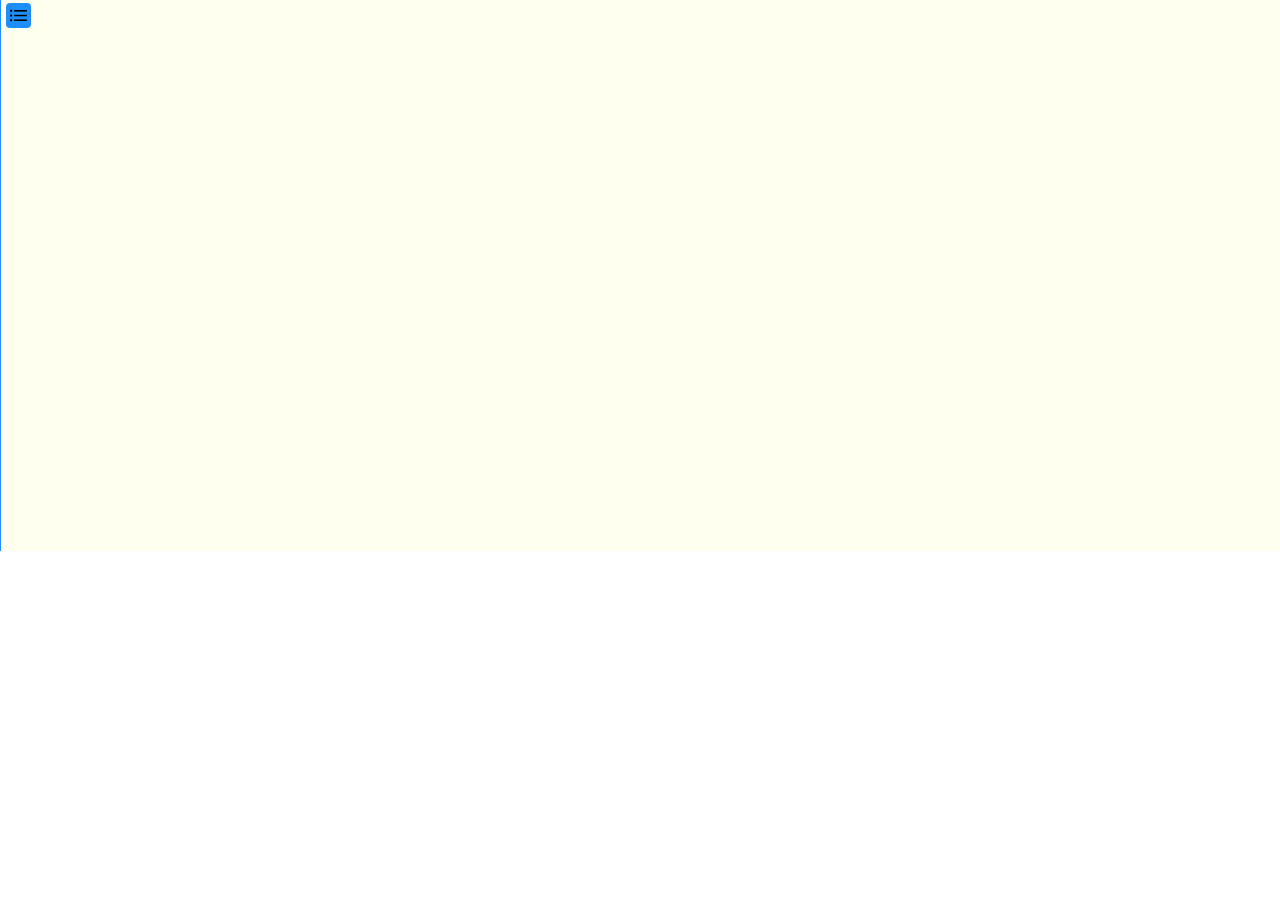
<file: about.html>
<!DOCTYPE html>
<html lang="en">

<head>
    <meta charset="UTF-8">
    <meta name="viewport" content="width=device-width, initial-scale=1.0">
    <title>About</title>
    <link rel="stylesheet" href="about.css">
    <link rel="icon" href="image/profile.png">
    <link href='https://unpkg.com/boxicons@2.1.4/css/boxicons.min.css' rel='stylesheet'>
</head>

<body>
    <div class="container">
        <div class="sidebar sidebarGo">
            <nav>
                <ul>
                    <li><a href="home.html" target="_main">Home</a></li>
                    <li><a href="about.html" target="_main">About</a></li>
                    <li><a href="project.html" target="_main">Projects</a></li>
                    <li><a href="Blog.html" target="_main">Blog</a></li>
                    <li><a href="contact.html" target="_main">Contact</a></li>
                </ul>
            </nav>
        </div>
        <div class="sec">
            <div class="hamBurger">
                <img src="image/ham.png" alt="" class="ham">
                <img src="image/cross.png" alt="" class="cross">
            </div>
        </div>

        <div class="main">
            <div class="aboutMe">
                <h1>About <span> Me </span></h1>
                <p>Hi, I'm a Frontend developer, passionate about creating and developing web interfaces. I have done so
                    many projects in which I learned to build new innovative web sites designs and application. I worked
                    on recent tools and technologies related to website development.</p>

                <div class="skills">
                    <h2 class="heading1">My Skills</h2>
                    <div class="Technical-bars">
                        <div class="bar"><i style="color:#c95d2e" class='bx bxl-html5'></i>
                            <div class="skill_nme">
                                <span>HTML</span>
                            </div>
                            <div class="progress-line html">
                                <span></span>
                            </div>
                        </div>
                        <div class="bar"><i style="color:#147bbc" class='bx bxl-css3'></i>
                            <div class="skill_nme">
                                <span>CSS</span>
                            </div>
                            <div class="progress-line css">
                                <span></span>
                            </div>
                        </div>
                        <div class="bar"><i style="color: #602C50" class='bx bxl-bootstrap'></i>
                            <div class="skill_nme">
                                <span>BOOTSTRAP</span>
                            </div>
                            <div class="progress-line bootstrap">
                                <span></span>
                            </div>
                        </div>
                        <div class="bar"><i style="color:#b0bc1e" class='bx bxl-javascript'></i>
                            <div class="skill_nme">
                                <span>JAVASCRIPT</span>
                            </div>
                            <div class="progress-line javascript">
                                <span></span>
                            </div>
                        </div>
                        <div class="bar"><i style="color:#69bcbc" class='bx bxl-react'></i>
                            <div class="skill_nme">
                                <span>REACT</span>
                            </div>
                            <div class="progress-line react">
                                <span></span>
                            </div>
                        </div>
                        <div class="bar"><i style="color:#c32ec9" class='bx bxl-python'></i>
                            <div class="skill_nme">
                                <span>PYTHON</span>
                            </div>
                            <div class="progress-line python">
                                <span></span>
                            </div>
                        </div>
                        <div class="bar"><i style="color:#f89820" class='bx bxl-java'></i>
                            <div class="skill_nme">
                                <span>JAVA</span>
                            </div>
                            <div class="progress-line java">
                                <span></span>
                            </div>
                        </div>
                        <div class="bar"><i style="color:#00758F" class='bx bxl-postgresql'></i>
                            <div class="skill_nme">
                                <span>MySQl</span>
                            </div>
                            <div class="progress-line mysql">
                                <span></span>
                            </div>
                        </div>
                        </div>
                    </div>
                </div>

            </div>
            <script src="script.js"></script>
</body>

</html>
</file>
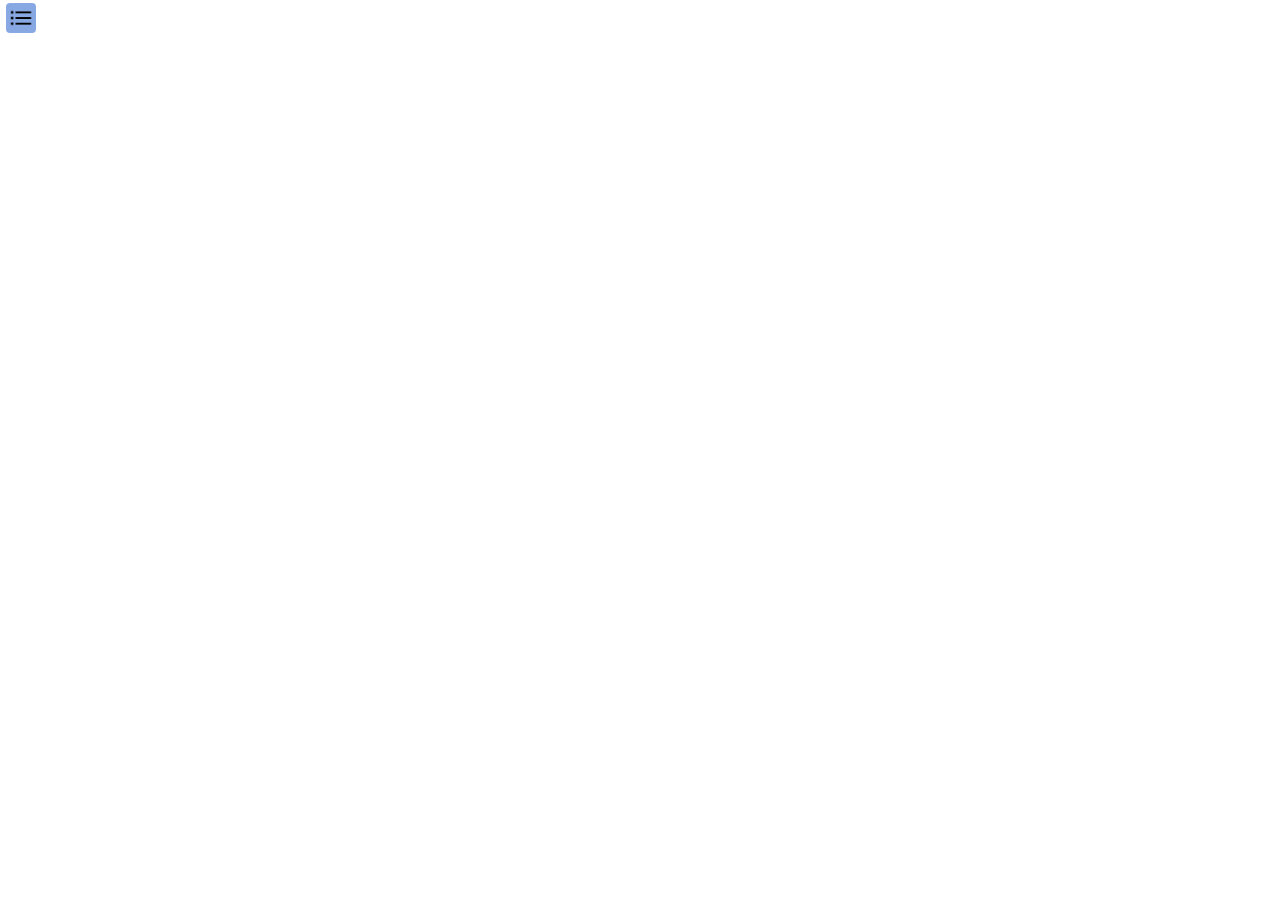
<file: Blog.html>
<!DOCTYPE html>
<html lang="en">

<head>
    <meta charset="UTF-8">
    <meta name="viewport" content="width=device-width, initial-scale=1.0">
    <title>Blog</title>
    <link rel="stylesheet" href="Blog.css">
    <link rel="icon" href="image/blog.png">
</head>

<body>
    <div class="container">
        <div class="sidebar sidebarGo">
            <nav>
                <ul>
                    <li><a href="home.html" target="_main">Home</a></li>
                    <li><a href="about.html" target="_main">About</a></li>
                    <li><a href="project.html" target="_main">Projects</a></li>
                    <li><a href="Blog.html" target="_main">Blog</a></li>
                    <li><a href="contact.html" target="_main">Contact</a></li>
                </ul>
            </nav>
        </div>
        <div class="sec">
            <div class="hamBurger">
                <img src="image/ham.png" alt="" class="ham">
                <img src="image/cross.png" alt="" class="cross">
            </div>
        </div>

        <div class="main">
            <div class="blogContainer">
                <h1>Blogs on Web development</h1>
                <div class="blogItems">
                    <h3>Collaboration and Innovation : </h3>
                    <p>Collaboration is at the heart of web development. Developers collaborate with designers, content
                        creators, and other team members to bring visions to life. Their synergy results in seamless
                        integrations of design and functionality, ensuring that every aspect of a website or application
                        works in harmony.</p>
                    <a href="https://en.wikipedia.org/wiki/Web_development_tools" target="_blank">Read More</a>
                </div>
                <div class="blogItems">
                    <h3>Versatility and Technical Wizardry :</h3>
                    <p>These tech wizards are fluent in the languages of the web. HTML, CSS, and JavaScript are their
                        building blocks, allowing them to craft stunning visuals, create seamless user experiences, and
                        add interactive functionalities. Additionally, they often delve into various frameworks,
                        libraries, and tools to enhance efficiency and stay at the forefront of innovation.</p>
                    <a href="https://en.wikipedia.org/wiki/Front-end_web_development" target="_blank">Read More</a>
                </div>
                <div class="blogItems">
                    <h3>Problem Solvers and Continuous Learners :</h3>
                    <p>Web developers are perpetual problem solvers. They tackle challenges, whether it's optimizing
                        website speed, ensuring compatibility across browsers, or addressing security concerns. Their
                        dedication to continuous learning is unparalleled, given the rapidly evolving nature of
                        technology. They embrace new languages, frameworks, and methodologies to adapt and thrive in a
                        dynamic digital landscape.</p>
                    <a href="https://en.wikipedia.org/wiki/Problem_solving_environment" target="_blank">Read More</a>
                </div>
            </div>
        </div>
    </div>
    <script src="script.js"></script>
</body>

</html>
</file>
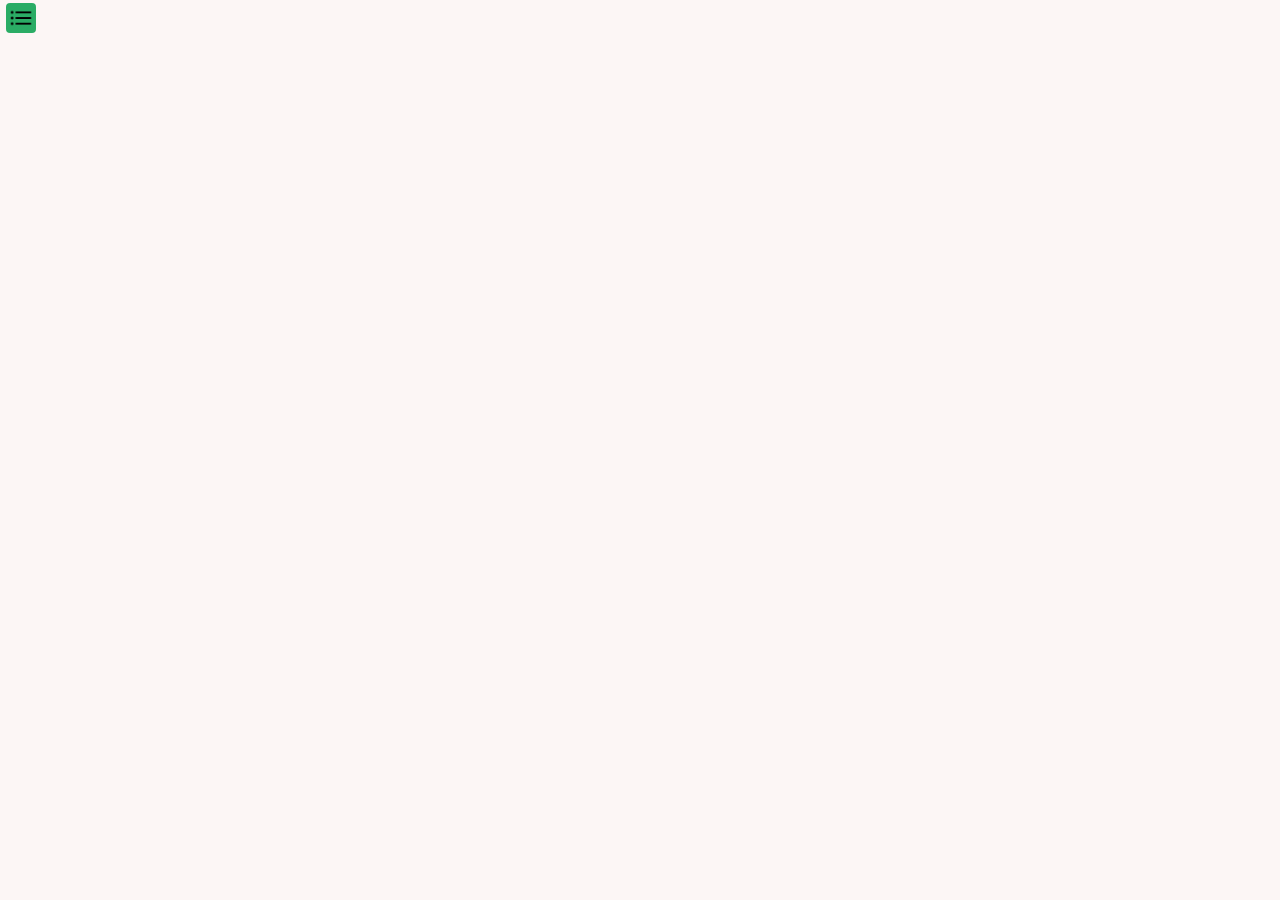
<file: contact.html>
<!DOCTYPE html>
<html lang="en">

<head>
    <meta charset="UTF-8">
    <meta name="viewport" content="width=device-width, initial-scale=1.0">
    <title>Contact</title>
    <link rel="stylesheet" href="contact.css">
    <link rel="icon" href="image/contact.png">
    <link href='https://unpkg.com/boxicons@2.1.4/css/boxicons.min.css' rel='stylesheet'>
</head>

<body>
    <div class="container">
        <div class="sidebar sidebarGo">
            <nav>
                <ul>
                    <li><a href="home.html" target="_main">Home</a></li>
                    <li><a href="about.html" target="_main">About</a></li>
                    <li><a href="project.html" target="_main">Projects</a></li>
                    <li><a href="Blog.html" target="_main">Blog</a></li>
                    <li><a href="contact.html" target="_main">Contact</a></li>
                </ul>
            </nav>
        </div>
        <div class="sec">
            <div class="hamBurger">
                <img src="image/ham.png" alt="" class="ham">
                <img src="image/cross.png" alt="" class="cross">
            </div>
        </div>

        <div class="main">
            <div class="contact">
                <div class="query">
                    <h1 class="query-head">For any query</h1>
                    <div class="query-form">
                        <form action="https://formspree.io/f/xjvnggpy" method="post">
                            <input type="" placeholder="Enter Your Name" required name="name">
                            <input type="email" placeholder="Enter Your Email" required name="email">

                            <input type="" placeholder="Enter Your Subject" name="subject">
                            <textarea name="" id="" cols="40" rows="10" placeholder="Enter Your Messsage"></textarea>
                            <input type="submit" value="Send Messsage" class="send">
                        </form>
                    </div>
                </div>



                <div class="contact-form">
                    <h1 class="contact-head">Contact Me</h1>

                    <div class="contact-form-data">
                        <i class='bx bx-user contact-form-data-icons'></i>
                        <span>Aayush Tyagi</span>
                    </div>
                    <div class="contact-form-data">
                        <i class='bx bx-phone contact-form-data-icons'></i>
                        <span>+91-9917797917</span>
                    </div>
                    <div class="contact-form-data">
                        <i class='bx bx-envelope contact-form-data-icons'></i>
                        <span>tyagiaayush31@gmail.com</span>
                    </div>
                    <div class="contact-form-data-logo">
                        <a href="https://www.linkedin.com/in/aayush-tyagi-681344248/" target="_blank"><i
                                class='bx bxl-linkedin'></i></a>
                        <a href="https://wa.me/9917797917" target="_blank"><i class='bx bxl-whatsapp'></i></i></a>
                    </div>
                </div>
            </div>
        </div>





    </div>
    <script src="script.js"></script>
</body>

</html>
</file>
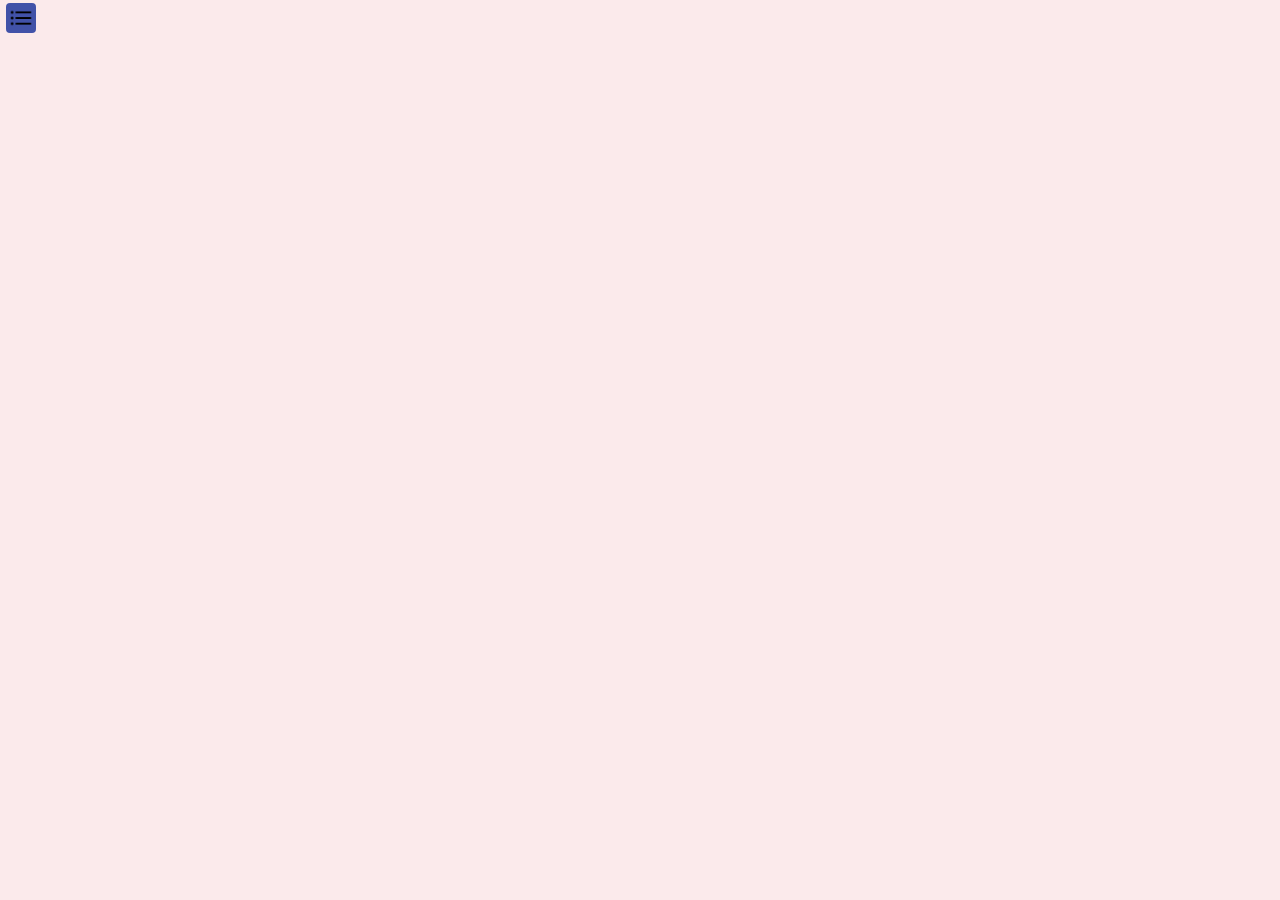
<file: project.html>
<!DOCTYPE html>
<html lang="en">

<head>
    <meta charset="UTF-8">
    <meta name="viewport" content="width=device-width, initial-scale=1.0">
    <title>Projects</title>
    <link rel="stylesheet" href="project.css">
    <link rel="icon" href="image/project.png">
    <link href='https://unpkg.com/boxicons@2.1.4/css/boxicons.min.css' rel='stylesheet'>
</head>

<body>
    <div class="container">
        <div class="sidebar sidebarGo">
            <nav>
                <ul>
                    <li><a href="home.html" target="_main">Home</a></li>
                    <li><a href="about.html" target="_main">About</a></li>
                    <li><a href="project.html" target="_main">Projects</a></li>
                    <li><a href="Blog.html" target="_main">Blog</a></li>
                    <li><a href="contact.html" target="_main">Contact</a></li>
            </nav>
        </div>
        <div class="sec">
            <div class="hamBurger">
                <img src="image/ham.png" alt="" class="ham">
                <img src="image/cross.png" alt="" class="cross">
            </div>
        </div>

        <div class="main">
            <div class="projectsContainer">
                <h1>My Projects</h1>
                <div class="projectName">
                    <h3>Email-Validator :</h3>
                    <p>This mini-project utilizes HTML5, CSS3, and JavaScript to create a user interface allowing email
                        input. The JavaScript function validates entered email addresses using regular expressions,
                        offering real-time feedback on their validity within the provided interface.</p>
                    <a href=" https://github.com/git-aayush/Email-Validator" target="_blank"><i
                            class='bx bxl-github'></i></a>
                </div>
                <div class="projectName">
                    <h3>Random Quote Generator :</h3>
                    <p>Experience a fun way to discover inspiring quotes and their authors! My Random Quote Generator,
                        built with HTML, CSS, and JavaScript, lets you explore a variety of thought-provoking quotes at
                        the click of a button.</p>
                    <a href=" https://github.com/git-aayush/Random-Quote-Generator" target="_blank"><i
                            class='bx bxl-github'></i></a>
                </div>
                <div class="projectName">
                    <h3>Bubble Game :</h3>
                    <p>Dive into the excitement of 1-minute Bubble Game! Crafted with HTML5, CSS3, and JavaScript, this
                        engaging experience challenges you to pop as many bubbles as you can within 60 seconds, offering
                        a thrilling and immersive gameplay</p>
                    <a href=" https://github.com/git-aayush/Bubble-Game" target="_blank"><i
                            class='bx bxl-github'></i></a>
                </div>
                <div class="projectName">
                    <h3>Phone Directory :</h3>
                    <p>Introducing a dynamic Phone Directory Clone where you can seamlessly add and delete customer
                        profiles and numbers! Built with HTML, CSS, JavaScript, and the power of React.js, this
                        user-friendly interface empowers you to manage contacts effortlessly, providing a smooth and
                        interactive experience for organizing your directory.</p>
                    <a href=" https://github.com/git-aayush" target="_blank"><i class='bx bxl-github'></i></a>
                </div>
                <div class="projectName">
                    <h3>Netflix-Clone-Using-HTML-CSS :</h3>
                    <p>Explore my impressively responsive Netflix Login Page clone! Designed with precision using HTML
                        and CSS, it faithfully mirrors the app's interface, ensuring seamless usability across all
                        screen sizes.</p>
                    <a href=" https://github.com/git-aayush/Netflix-Clone-Using-HTML-CSS" target="_blank"><i
                            class='bx bxl-github'></i></a>
                </div>
                <div class="projectName">
                    <h3>Scribbler Project :</h3>
                    <p>Delve into my blogging website project—a creation born from an upgrade campus course utilizing
                        HTML, CSS, and JavaScript. This platform invites you to explore engaging content, crafted with a
                        blend of coding prowess and creative design.</p>
                    <a href=" https://github.com/git-aayush" target="_blank"><i class='bx bxl-github'></i></a>
                </div>

            </div>
        </div>





    </div>
    <script src="script.js"></script>
</body>

</html>
</file>
<file: about.css>
@import url("https://fonts.googleapis.com/css2?family=Mulish:wght@500&family=Noto+Serif:wght@400;500&family=Roboto+Slab&display=swap");

* {
    margin: 0;
    padding: 0;
}

.container {
    display: flex;
    background-color: #fffff0;
    height: 551px;
}

/* SIDEBAR */
.sidebar {
    background-color: dodgerblue;
    position: absolute;
    font-family: "Noto Serif", serif;
    width: 160px;
    height: 551px;
    transition: transform 0.2s ease-in;
}

.sidebar nav {
    padding: 27px;
}

.sidebar nav li {
    list-style: none;
    font-size: 20px;
    padding: 25px 0;
}

.sidebar nav li a {
    text-decoration: none;
    color: rgb(10, 9, 9);

}

.sidebar nav li a:hover {
    cursor: pointer;
    font-size: 22px;
    transition: 0.3s ease;
    color: whitesmoke;
    text-shadow: 0px 0px 20px black;
}

.sidebarGo {
    transform: translate(-159px, 0px);
    position: absolute;
}

.hamBurger {
    position: absolute;
    top: 3px;
    left: 1px;
    background: none;
    cursor: pointer;
}

.ham {
    margin-left: 5px;
    background-color: dodgerblue;
    border-radius: 4px;
    width: 25px;
}

.cross {
    margin-left: 130px;
    margin-top: 5px;
    width: 16px;
}


/* MAIN CONTENT */
.main {
    width: 80vw;
    padding: 0px 10px;
    margin-left: 12vw;
}

.aboutMe {
    margin: 20px 10px;
    margin-left: 30px;
    opacity: 0;
    animation: slideRight 1s ease forwards;
}

.aboutMe h1 {
    font-family: 'Noto Serif', serif;
    padding: 10px 0;
}

.aboutMe h1 span {
    color: dodgerblue;
}

.aboutMe p {
    font-family: sans-serif;
    padding: 10px 0;
}

.skills {
    margin-top: 1rem;
    font-family: 'Noto Serif', serif;
}

.Technical-bars {
    display: grid;
    grid-template-columns: repeat(2, 1fr);
}

.Technical-bars .bar {
    margin-top: 1rem;
    width: 80%;
    opacity: 0;
    animation: slideRight 1s ease forwards;
}

.bar {
    font-family: 'Mulish', sans-serif;
}

.bar .skill_nme {
    margin-bottom: 5px;
}

.Technical-bars .bar .skill_nme span {
    font-size: 12px;
    font-weight: 600;
    animation: showText 0.5s 1s linear forwards;
    opacity: 0;
}

.Technical-bars .bar .progress-line {
    position: relative;
    border-radius: 10px;
    width: 100%;
    height: 5px;
    background-color: #000;
    animation: animate 1s cubic-bezier(1, 0, 0.5, 1) forwards;
    transform: scaleX(0);
    transform-origin: left;
}

@keyframes animate {
    100% {
        transform: scaleX(1);
    }
}

.Technical-bars .bar .progress-line span {
    height: 100%;
    background-color: dodgerblue;
    position: absolute;
    border-radius: 10px;
    animation: animate 0.8s 0.3s cubic-bezier(1, 0, 0.5, 1) forwards;
    transform: scaleX(0);
    transform-origin: left;
}

.progress-line.html span {
    width: 85%;
}

.progress-line.css span {
    width: 80%;
}

.progress-line.bootstrap span {
    width: 70%;
}

.progress-line.javascript span {
    width: 60%;
}

.progress-line.react span {
    width: 60%;
}

.progress-line.python span {
    width: 40%;
}

.progress-line.java span {
    width: 40%;
}

.progress-line.mysql span {
    width: 40%;
}

.progress-line span::after {
    position: absolute;
    padding: 1px 8px;
    background-color: #000;
    color: #fff;
    font-size: 12px;
    border-radius: 3px;
    top: -28px;
    right: -20px;
    animation: showText 0.5s 1.5s linear forwards;
    opacity: 0;
}

.progress-line.html span::after {
    content: "85%";
}

.progress-line.css span::after {
    content: "80%";
}

.progress-line.bootstrap span::after {
    content: "70%";
}

.progress-line.javascript span::after {
    content: "60%";
}

.progress-line.react span::after {
    content: "60%";
}

.progress-line.python span::after {
    content: "40%";
}

.progress-line.java span::after {
    content: "40%";
}

.progress-line.mysql span::after {
    content: "40%";
}

.progress-line span::before {
    content: "";
    position: absolute;
    width: 0;
    height: 0;
    border: 7px solid transparent;
    border-bottom-width: 0px;
    border-right-width: 0px;
    border-top-color: #000;
    top: -10px;
    right: 0;
    animation: showText 0.5s 1.5s linear forwards;
    opacity: 0;
}

@keyframes showText {
    0% {
        transform: translateX(-100px);
        opacity: 0;
    }

    100% {
        transform: translateX(0px);
        opacity: 1;
    }
}

@keyframes slideRight {
    0% {
        transform: translateX(-100px);
        opacity: 0;
    }

    100% {
        transform: translateX(0px);
        opacity: 1;
    }
}


/* MEDIA QUERIES */
@media screen and (max-width: 690px) {
    .container {
        height: 1200px;
    }
/* SIDEBAR */
    .sidebar {
        height: 1200px;
        width: 50%;
        z-index: 2;
    }

    .sidebar nav li {
        font-size: 25px;
        padding: 50px 10px;
        margin-top: 20px;
    }

    .sidebarnav li a {
        padding-top: 20px;
    }
    .sidebarGo{
        transform: translate(-350px, 0px);
    }
    .sec {
        z-index: 10;
    }
    .ham {
        width: 35px;
    }
    .cross {
        margin-left: 150px;
        width: 18px;
    }

    /* MAIN CONTENT */
    .aboutMe{
        font-size: 22px;
    }
    .Technical-bars{
        grid-template-columns: repeat(1, 1fr);
    }
}

@media screen and (min-width : 700px) and (max-width : 1200px){
    .container{
        height: 100vh;
    }
    /* SIDEBAR */
    .sidebar{
        height: 100vh;
        width: 200px;
        z-index: 2;
    }
    .sidebar nav li {
        font-size: 20px;
        padding: 25px 10px;
        margin-top: 20px;
    }

    .sidebar nav li a {
        padding-top: 10px;
    }
    .sidebarGo{
        transform: translate(-300px, 0px);
    }
    .sec {
        z-index: 10;
    }
    .ham {
        width: 30px;
    }
    .cross {
        margin-left: 160px;
        width: 18px;
    }
}
</file>
<file: Blog.css>
@import url("https://fonts.googleapis.com/css2?family=Mulish:wght@500&family=Noto+Serif:wght@400;500&family=Roboto+Slab&display=swap");


* {
    margin: 0;
    padding: 0;
}

.container {
    display: flex;
    background-color: #FFFFFF;
    height: 551px;
}

/* SIDEBAR */
.sidebar {
    background-color: #8AAAE5;
    position: absolute;
    font-family: "Noto Serif", serif;
    width: 160px;
    height: 551px;
    transition: transform 0.2s ease-in;  
}

.sidebar nav {
    padding: 27px;
}

.sidebar nav li {
    list-style: none;
    font-size: 20px;
    padding: 25px 0;
}
.sidebar nav li a{
    text-decoration: none;
    color: rgb(10, 9, 9);
    
}

.sidebar nav li a:hover{
    cursor: pointer;
    font-size: 23px;
    transition: 0.3s ease;
    color: whitesmoke;
    text-shadow: 0px 0px 20px black;
}

.sidebarGo{
    transform: translate(-159px, 0px);
    position: absolute;
}
.hamBurger{
    position: absolute;
    top: 3px;
    left: 1px;
    background: none;
    cursor: pointer;
}
.ham{
    margin-left: 5px;
    background-color: #8AAAE5;
    border-radius: 4px;
}
.cross{
    margin-left: 110px;
    margin-top: 5px;
}

/* MAIN CONTENT */
.main {
    width: 100vw;
    margin: 10px 10px 10px 20px;
}

.blogContainer{
    margin-left: 20px;
    padding: 0 10px;
}
.blogContainer h1{
    font-family: 'Noto Serif', serif;
    padding: 10px 0;
    text-align: center;
    opacity: 0;
    animation: slideRight 1.2s linear forwards;
}

.blogItems h3{
    font-family: 'Noto Serif', serif;
    padding: 10px 0;
    opacity: 0;
    animation: slideRight 1s ease forwards;
}

.blogItems p{
    font-family: 'Mulish', sans-serif;
    padding: 0px 10px;
    opacity: 0;
    animation: slideTop 1s ease forwards;
}
.blogItems a{
    display: inline-flex;
    justify-content: center;
    text-decoration: none;
    font-family: 'Noto Serif', serif;
    width: 80px;
    padding: 4px 2px;
    border-radius: 15px;
    font-size: 12px;
    cursor: pointer;
    border: 1px solid rgb(8, 7, 7);
    background-color: #8AAAE5;
    color: rgb(244, 253, 253);
    margin: 8px 5px;
    box-shadow: 1px 1px 5px black;
    opacity: 0;
    animation: slideRight 1s ease forwards;

}

.blogItems a:hover{
    color: #8AAAE5;
    background-color: white;
    box-shadow: 0px 0px 20px #8AAAE5;

}
@keyframes slideRight {
    0%{
        transform: translateX(-100px);
        opacity: 0;
    }
    100%{
        transform: translateX(0px);
        opacity: 1;
    }
}
@keyframes slideTop {
    0%{
        transform: translateY(-100px);
        opacity: 0;
    }
    100%{
        transform: translateY(0px);
        opacity: 1;
    }
}

/* MEDIA QUERIES */

@media screen and (max-width: 549px){
    .container {
        height: 2000px;
        width: 100vw;
    }
/* SIDEBAR */
    .sidebar { 
        height: 2000px;
        width: 250px; 
        z-index: 2;
    }
    .sidebar nav li {
        list-style: none;
        font-size: 30px;
        padding: 40px 10px;
        margin-top: 20px;
    }
    .sidebar nav li a{
        text-decoration: none;
        color: rgb(10, 9, 9);  
        padding-top: 20px;
    }
    .sidebarGo{
        transform: translate(-250px, 0px);
        position: absolute;
    }
    .sec{
        z-index: 10;
    }
    .ham{
        width: 40px;
    }
    .cross{
        margin-left: 170px;
        margin-top: 5px;
        width: 25px;
    }

    /* MAIN CONTENT */
    .main{
        margin-left: 10vw;
    }
    .blogContainer h1{
        font-size: 3rem;
    }
    .blogItems h3{
        font-size: 1.5rem;
        margin-top: 2rem;
    }
    .blogItems p{
        font-size: 1.1rem;
    }
    .blogItems a{
        font-size: 15px;
        padding: 6px 15px;
        height: 25px;
    }
}


@media  screen and (min-width : 550px) and (max-width : 1000px){
    .container {
        height: 1600px;
        width: 1100px;
    }
/* SIDEBAR */
    .sidebar { 
        height: 1600px;
        width: 250px; 
        z-index: 2;
    }
    .sidebar nav li {
        list-style: none;
        font-size: 30px;
        padding: 40px 10px;
        margin-top: 20px;
    }
    .sidebar nav li a{
        text-decoration: none;
        color: rgb(10, 9, 9);  
        padding-top: 20px;
    }
    .sidebarGo{
        transform: translate(-250px, 0px);
        position: absolute;
    }
    .sec{
        z-index: 10;
    }
    .ham{
        width: 40px;
    }
    .cross{
        margin-left: 170px;
        margin-top: 5px;
        width: 25px;
    }

    /* MAIN CONTENT */
    .main{
        margin-left: 10vw;
    }
    .blogContainer h1{
        font-size: 3rem;
    }
    .blogItems h3{
        font-size: 1.5rem;
        margin-top: 2rem;
    }
    .blogItems p{
        font-size: 1.1rem;
    }
    .blogItems a{
        font-size: 15px;
        padding: 6px 15px;
        height: 25px;
    }
    
}


@media screen and (min-width: 1001px){
    .container {
        height: 100vh;
    }
/* SIDEBAR */
    .sidebar { 
        height: 100vh;
        width: 200px; 
        z-index: 2;
    }
    .sidebar nav li {
        list-style: none;
        font-size: 20px;
        padding: 20px 10px;
        margin-top: 20px;
    }
    .sidebar nav li a{
        text-decoration: none;
        color: rgb(10, 9, 9);  
        padding-top: 20px;
    }
    .sidebarGo{
        transform: translate(-200px, 0px);
        position: absolute;
    }
    .sec{
        z-index: 10;
    }
    .ham{
        width: 30px;
    }
    .cross{
        margin-left: 170px;
        margin-top: 5px;
        width: 15px;
    }
    
    /* MAIN CONTENT */
    .main{
        margin-left: 10vw;
    }
    .blogContainer h1{
        font-size: 1.8rem;
    }
}
</file>
<file: contact.css>
@import url("https://fonts.googleapis.com/css2?family=Mulish:wght@500&family=Noto+Serif:wght@400;500&family=Roboto+Slab&display=swap");

* {
    margin: 0;
    padding: 0;
}

.container {
    display: flex;
    background-color: #FCF6F5;
    height: 551px;
}

/* SIDEBAR */
.sidebar {
    background-color: #2BAE66;
    position: absolute;
    font-family: "Noto Serif", serif;
    width: 160px;
    height: 551px;
    transition: transform 0.2s ease-in;
}

.sidebar nav {
    padding: 27px;
}

.sidebar nav li {
    list-style: none;
    font-size: 20px;
    padding: 25px 0;
}

.sidebar nav li a {
    text-decoration: none;
    color: rgb(10, 9, 9);

}

.sidebar nav li a:hover {
    cursor: pointer;
    font-size: 23px;
    transition: 0.3s ease;
    color: whitesmoke;
    text-shadow: 0px 0px 20px black;
}

.sidebarGo {
    transform: translate(-159px, 0px);
    position: absolute;
}

.hamBurger {
    position: absolute;
    top: 3px;
    left: 1px;
    background: none;
    cursor: pointer;
}

.ham {
    margin-left: 5px;
    background-color: #2BAE66;
    border-radius: 4px;
}

.cross {
    margin-left: 120px;
    margin-top: 5px;
}

/* MAIN CONTENT */

.main {
    width: 100vw;
    padding: 0px 10px;
}

.contact {
    margin-top: 20px;
    margin-left: 40px;
    width: 80vw;
    height: 95vh;
    display: grid;
    grid-template-columns: repeat(2, 1fr);
    font-family: 'Mulish', sans-serif;
}

.query-head {
    text-align: center;
    opacity: 0;
    animation: slideRight 1.2s linear forwards;
}

.query-form {
    margin-top: 2rem;
    opacity: 0;
    animation: slideTop 1s ease forwards;

}

.query-form form {
    display: flex;
    flex-direction: column;

}

.query-form form input,
form textarea {
    font-family: 'Noto Serif', serif;
    border: none;
    outline: none;
    width: 90%;
    padding: 10px;
    font-size: 0.8rem;
    color: black;
    background: #d8d8dc;
    margin: 0.5rem;
    font-weight: 600;
    border-radius: 0.5rem;
    margin-bottom: 0.5rem;
    opacity: 0;
    animation: slideRight 1s ease forwards;
}

.query-form textarea {
    resize: none;
    height: 150px;
}

.query-form form .send {
    padding: 8px 14px;
    border-radius: 12px;
    width: 10rem;
    margin: 0.5rem 6px;
    margin-left: 30%;
    font-size: 14px;
    font-weight: bold;
    background-color: dodgerblue;
    color: whitesmoke;
    border: 1px solid black;
    cursor: pointer;
    box-shadow: 2px 3px 5px black;
}

.query-form form .send:hover {
    color: dodgerblue;
    background-color: whitesmoke;
    box-shadow: 0 0 20px dodgerblue;
}

.contact-head {
    text-align: center;
    margin-bottom: 3rem;
    opacity: 0;
    animation: slideRight 1.2s linear forwards;
}

.contact-form-data {
    margin-left: 5rem;
    opacity: 0;
    animation: slideTop 1s ease forwards;

}

.contact-form-data .contact-form-data-icons {
    font-size: 1.3rem;
    margin-right: 10px;
    margin-bottom: 20px;
    padding-top: 10px;
    cursor: pointer;
    opacity: 0;
    animation: slideRight 1s ease forwards;
}

.contact-form-data span {
    font-size: 1.3rem;
    margin-left: 10px;
    margin-bottom: 20px;
    font-family: 'Roboto Slab', serif;
    opacity: 0;
    animation: slideTop 1s ease forwards;
}

.contact-form-data-logo {
    margin: 10px 10px 20px 20px;
    margin-left: 5rem;
    opacity: 0;
    animation: slideRight 1s ease forwards;
}

.contact-form-data-logo a:first-child {
    display: inline-flex;
    justify-content: center;
    align-items: center;
    border: 2px solid #0A66C2;
    text-decoration: none;
    background: transparent;
    width: 30px;
    height: 30px;
    border-radius: 50%;
    font-size: 20px;
    margin: 10px;
    color: #0A66C2;
}

.contact-form-data-logo a:first-child:hover {
    background-color: #0A66C2;
    color: white;
    box-shadow: 0 0 20px #0A66C2;
}

.contact-form-data-logo a:nth-child(2) {
    display: inline-flex;
    justify-content: center;
    align-items: center;
    border: 2px solid #25D366;
    text-decoration: none;
    background: transparent;
    width: 30px;
    height: 30px;
    border-radius: 50%;
    font-size: 20px;
    margin: 10px;
    color: #25D366;
}

.contact-form-data-logo a:nth-child(2):hover {
    background-color: #25D366;
    color: white;
    box-shadow: 0 0 20px #25D366;
}

@keyframes slideRight {
    0% {
        transform: translateX(-100px);
        opacity: 0;
    }

    100% {
        transform: translateX(0);
        opacity: 1;
    }
}

@keyframes slideTop {
    0% {
        transform: translateY(-100px);
        opacity: 0;
    }

    100% {
        transform: translateY(0);
        opacity: 1;
    }
}


@media screen and (max-width: 549px) {
    .container {
        height: 1000px;
        width: 100vw;
    }

    /* SIDEBAR */
    .sidebar {
        height: 1000px;
        width: 50%;
        z-index: 2;
    }

    .sidebar nav li {
        list-style: none;
        font-size: 26px;
        padding: 50px 10px;
        margin-top: 20px;
    }

    .sidebar nav li a {
        text-decoration: none;
        color: rgb(10, 9, 9);
        padding-top: 20px;
    }

    .sidebarGo {
        transform: translate(-270px, 0px);
        position: absolute;
    }

    .sec {
        z-index: 10;
    }

    .ham {
        width: 30px;
    }

    .cross {
        margin-left: 160px;
        width: 18px;
    }

    /* MAIN CONTENT */
    .query-head {
        font-size: 2.5rem;
    }

    .query-form form .send {
        margin-left: 20%;
    }

    .contact {
        grid-template-columns: repeat(1, 1fr);
        justify-content: center;
    }

    .contact-form {
        margin-left: 10px;
        margin-top: 4rem;
    }

    .contact-head {
        font-size: 2.5rem;
    }

    .contact-form-data {
        margin-left: 0.5rem;
    }

    .contact-form-data-logo {
        margin-left: 3rem;
        margin-top: 2rem;
    }

    .contact-form-data-logo a:nth-child(n) {
        font-size: 25px;
        width: 40px;
        height: 40px;
    }
}

@media screen and (min-width : 550px) and (max-width : 1000px) {
    .container {
        height: 1600px;
        width: 1200px;
    }

    /* SIDEBAR */
    .sidebar {
        height: 1600px;
        width: 250px;
        z-index: 2;
    }

    .sidebar nav li {
        list-style: none;
        font-size: 30px;
        padding: 40px 10px;
        margin-top: 20px;
    }

    .sidebar nav li a {
        text-decoration: none;
        color: rgb(10, 9, 9);
        padding-top: 20px;
    }

    .sidebarGo {
        transform: translate(-250px, 0px);
        position: absolute;
    }

    .sec {
        z-index: 10;
    }

    .ham {
        width: 40px;
    }

    .cross {
        margin-left: 170px;
        margin-top: 5px;
        width: 25px;
    }

    /* MAIN CONTENT */
    .main {
        margin-left: 10vw;
    }

    .query-head {
        font-size: 3rem;
    }

    .query-form form input,
    form textarea {
        padding: 20px 15px;
        margin: 0.8rem 0;
    }

    .query-form form .send {
        font-size: 17px;
        padding: 14px 15px;
    }

    .contact {
        grid-template-columns: repeat(1, 1fr);
        justify-content: center;
    }

    .contact-form {
        margin-top: 4.5rem;
    }

    .contact-head {
        font-size: 3rem;
    }

    .contact-form-data .contact-form-data-icons {
        font-size: 2rem;
    }

    .contact-form-data span {
        font-size: 2rem;
    }

    .contact-form-data-logo {
        margin-top: 2rem;
    }

    .contact-form-data-logo a:nth-child(n) {
        font-size: 30px;
        width: 45px;
        height: 45px;
    }

}

@media screen and (min-width: 1001px) {
    .container {
        height: 100vh;
    }

    /* SIDEBAR */
    .sidebar {
        height: 100vh;
        width: 180px;
        z-index: 2;
    }

    .sidebar nav li {
        list-style: none;
        font-size: 20px;
        padding: 20px 10px;
        margin-top: 20px;
    }

    .sidebar nav li a {
        text-decoration: none;
        color: rgb(10, 9, 9);
        padding-top: 20px;
    }

    .sidebarGo {
        transform: translate(-200px, 0px);
        position: absolute;
    }

    .ham {
        width: 30px;
    }

    .cross {
        margin-left: 150px;
        margin-top: 5px;
        width: 15px;
    }

    .sec {
        z-index: 10;
    }

    /* MAIN CONTENT */
    .main {
        margin-left: 10vw;
    }

    .query-head {
        font-size: 2.5rem;
    }

    .contact-head {
        font-size: 2.5rem;
    }

}
</file>
<file: project.css>
@import url("https://fonts.googleapis.com/css2?family=Mulish:wght@500&family=Noto+Serif:wght@400;500&family=Roboto+Slab&display=swap");

* {
    margin: 0;
    padding: 0;
}

.container {
    display: flex;
    background-color: #FBEAEB;
    height: auto;
}

/* SIDEBAR */
.sidebar {
    background-color: #4253aa;
    position: absolute;
    font-family: "Noto Serif", serif;
    width: 160px;
    height: auto;
    transition: transform 0.2s ease-in;
}

.sidebar nav {
    padding: 27px;
}

.sidebar nav li {
    list-style: none;
    font-size: 20px;
    padding: 25px 0;
}

.sidebar nav li a {
    text-decoration: none;
    color: rgb(10, 9, 9);

}

.sidebar nav li a:hover {
    cursor: pointer;
    font-size: 23px;
    transition: 0.3s ease;
    color: whitesmoke;
    text-shadow: 0px 0px 20px black;
}

.sidebarGo {
    transform: translate(-159px, 0px);
    position: absolute;
}
.hamBurger {
    position: absolute;
    top: 3px;
    left: 1px;
    background: none;
    cursor: pointer;
}

.ham {
    margin-left: 5px;
    background-color: #4253aa;
    border-radius: 4px;
}

.cross {
    margin-left: 115px;
    margin-top: 5px;
}

/* MAIN CONTENT */

.main {
    width: 100vw;
    margin: 20px 20px 10px 40px;
}

.projectsContainer {
    margin-left: 20px;
    padding: 0 10px;
}

.projectsContainer h1 {
    font-family: 'Noto Serif', serif;
    padding: 10px 0;
    text-align: center;
    opacity: 0;
    animation: slideRight 1.2s linear forwards;
}

.projectName h3 {
    font-family: 'Noto Serif', serif;
    padding-top: 1rem;
    color: #4253aa;
    opacity: 0;
    animation: slideTop 1s ease forwards;
}

.projectName p {
    font-family: 'Mulish', sans-serif;
    padding: 0px 10px;
    opacity: 0;
    animation: slideLeft 1s ease forwards;
}

.projectName a {
    display: inline-flex;
    justify-content: center;
    align-items: center;
    width: 20px;
    height: 20px;
    background: transparent;
    border: 2px solid purple;
    border-radius: 50%;
    font-size: 15px;
    color: purple;
    text-decoration: none;
    margin-left: 1rem;
    margin-top: 0.3rem;
    opacity: 0;
    animation: slideRight 1s ease forwards;
}

.projectName a:hover {
    background-color: purple;
    color: white;
    box-shadow: 0px 0px 29px purple;
}

@keyframes slideRight {
    0% {
        transform: translateX(-100px);
        opacity: 0;
    }

    100% {
        transform: translateX(0px);
        opacity: 1;
    }
}

@keyframes slideLeft {
    0% {
        transform: translateX(100px);
        opacity: 0;
    }

    100% {
        transform: translateX(0px);
        opacity: 1;
    }
}

@keyframes slideTop {
    0% {
        transform: translateY(-100px);
        opacity: 0;
    }

    100% {
        transform: translateY(0px);
        opacity: 1;
    }
}




@media screen and (max-width: 549px) {
    .container {
        height: 2000px;
        width: 100vw;
    }
/* SIDEBAR */
    .sidebar {
        height: 2000px;
        width: 50%;
        z-index: 2;
    }

    .sidebar nav li {
        list-style: none;
        font-size: 26px;
        padding: 50px 10px;
        margin-top: 20px;
    }

    .sidebar nav li a {
        text-decoration: none;
        color: rgb(10, 9, 9);
        padding-top: 20px;
    }

    .sidebarGo {
        transform: translate(-260px, 0px);
        position: absolute;
    }

    .sec {
        z-index: 10;
    }

    .ham {
        width: 30px;
    }

    .cross {
        margin-left: 160px;
        width: 18px;
    }

    /* MAIN CONTENT */
    .projectsContainer h1 {
        font-size: 2.5rem;
    }

    .projectName p {
        padding-left: 2rem;
    }

    .projectName a {
        margin-left: 2rem;
    }
}

@media  screen and (min-width : 550px) and (max-width : 1000px){
    .container {
        height: 1600px;
        width: 1200px;
    }
    /* SIDEBAR */
    .sidebar { 
        height: 1600px;
        width: 250px; 
        z-index: 2;
    }
    .sidebar nav li {
        list-style: none;
        font-size: 30px;
        padding: 40px 10px;
        margin-top: 20px;
    }
    .sidebar nav li a{
        text-decoration: none;
        color: rgb(10, 9, 9);  
        padding-top: 20px;
    }
    .sidebarGo{
        transform: translate(-250px, 0px);
        position: absolute;
    }
    .sec{
        z-index: 10;
    }
    .ham{
        width: 40px;
    }
    .cross{
        margin-left: 170px;
        margin-top: 5px;
        width: 25px;
    }
    /* MAIN CONTENT */
    .main{
        margin-left: 20vw;
    }
    .projectsContainer h1 {
        font-size: 2.8rem;
    }
    .projectName h3{
        font-size: 1.4rem;
    }

    .projectName p {
        padding-left: 2rem;
        font-size: 1.2rem;
    }

    .projectName a {
        margin-left: 2rem;
        width: 30px;
        height: 30px;
        font-size: 1.5rem;
    }
    
}

@media screen and (min-width: 1001px) {
    .container {
        height: 900px;
    }
    /* SIDEBAR */
    .sidebar {
        height: 900px; 
        width: 200px; 
        z-index: 2;
    }
    .sidebar nav li {
        list-style: none;
        font-size: 20px;
        padding: 20px 10px;
        margin-top: 20px;
    }
    .sidebar nav li a{
        text-decoration: none;
        color: rgb(10, 9, 9);  
        padding-top: 20px;
    }
    .sidebarGo{
        transform: translate(-200px, 0px);
        position: absolute;
    }
    .ham{
        width: 30px;
    }
    .cross{
        margin-left: 180px;
        margin-top: 5px;
        width: 15px;
    }
    .sec{
        z-index: 10;
    }
    /* MAIN CONTENT */
    .main{
        margin-left: 10vw;
    }
    .projectsContainer h1 {
        font-size: 1.8rem;
    }
}
</file>
